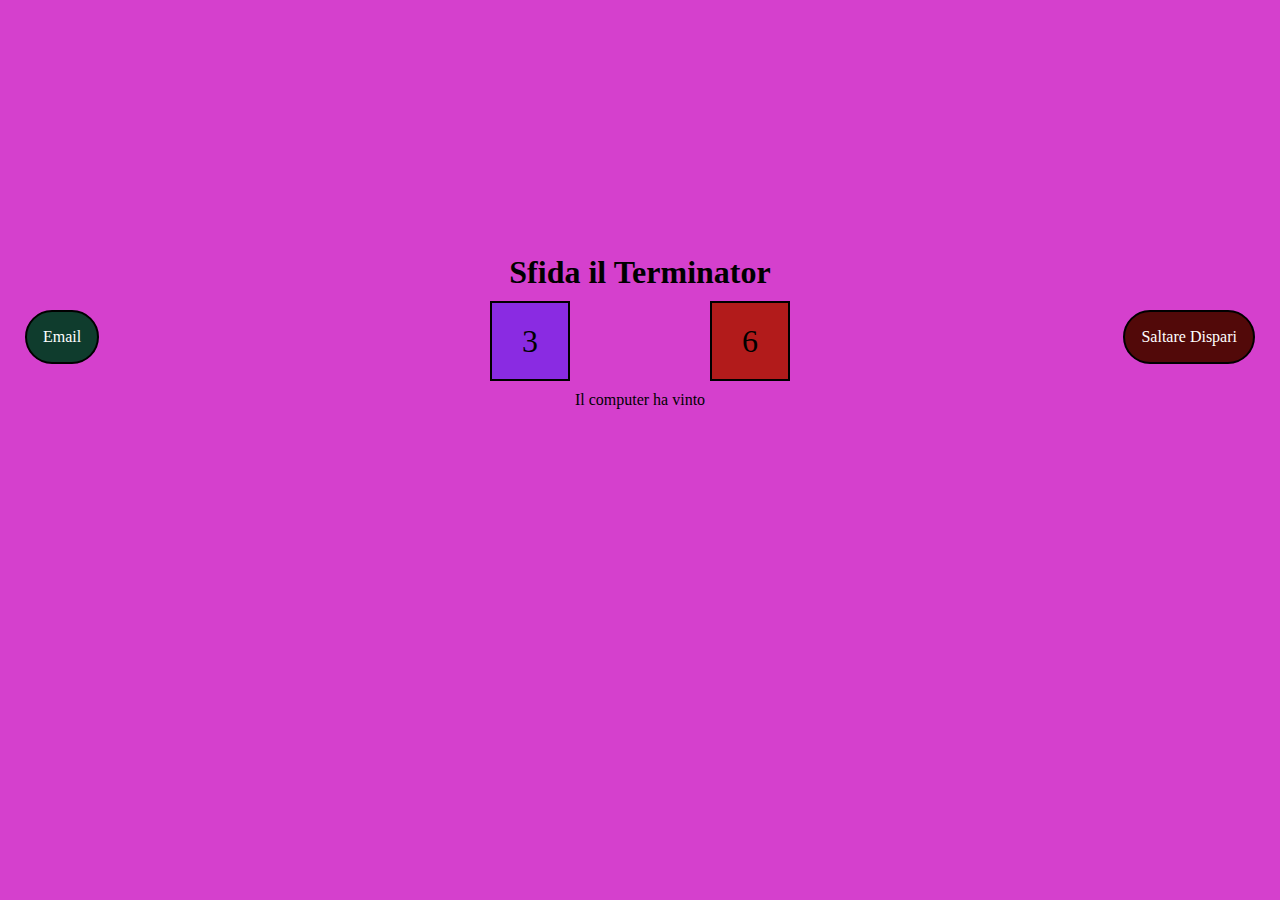
<file: Dadi/index.html>
<!DOCTYPE html>
<html lang="it">
<head>
    <meta charset="UTF-8">
    <meta name="viewport" content="width=device-width, initial-scale=1.0">
    <title>Dadi</title>
    <link rel="stylesheet" href="./css/style.css">
</head>
<body>
    <header>
        <a id="sinistra" href="../Email/index.html">Email</a>
        <a id="destra" href="../Saltare Dispari/index.html">Saltare Dispari</a>
    </header>
    <main>
        <h1>Sfida il Terminator</h1>
        <div class="container">
            <div id="usernumber" class="row"></div>
            <div id="computernumber" class="row"></div>
        </div>
        <div id="risultato"></div>
    </main>
    <script src="./js/script.js"></script>
</body>
</html>
</file>
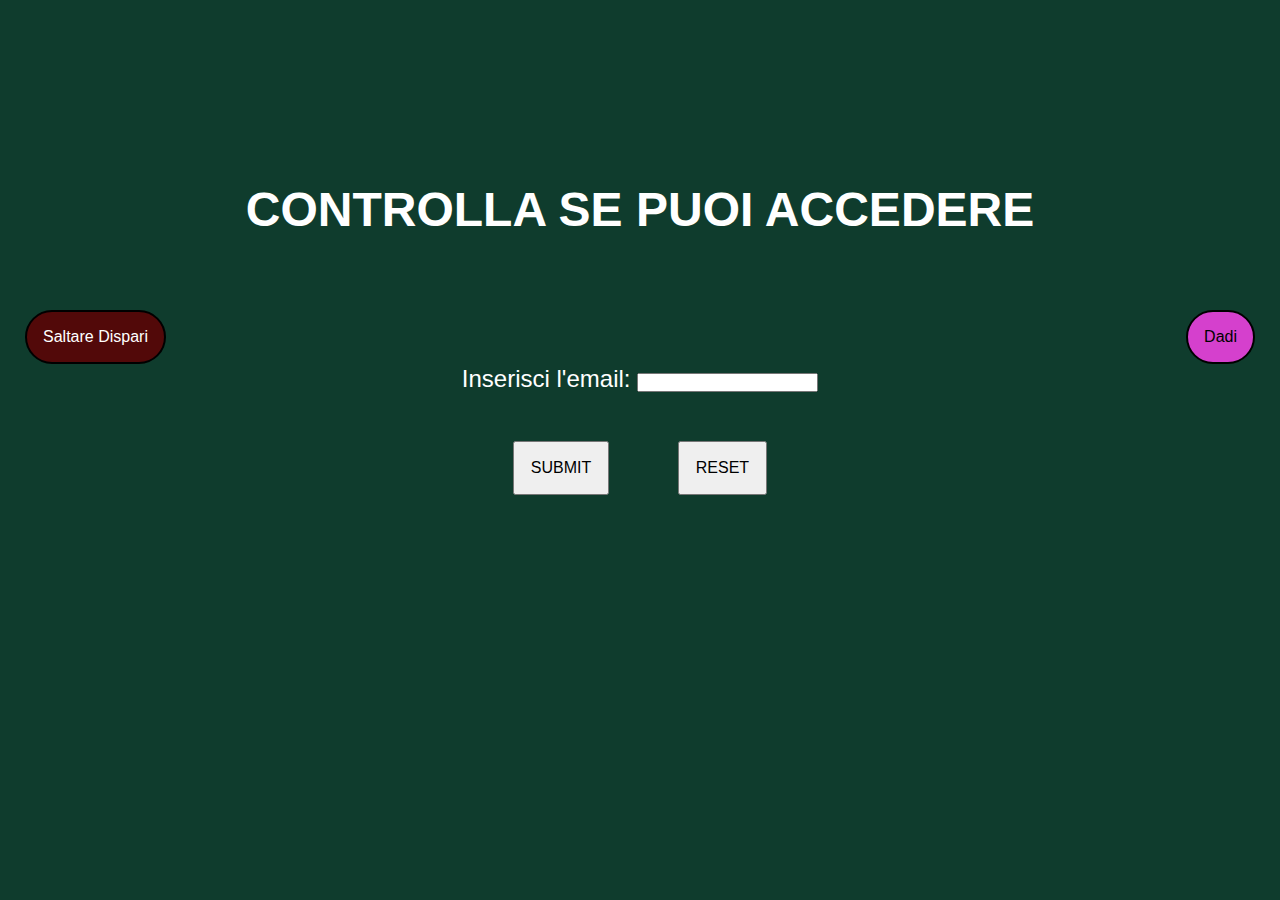
<file: Email/index.html>
<!DOCTYPE html>
<html lang="it">
<head>
    <meta charset="UTF-8">
    <meta name="viewport" content="width=device-width, initial-scale=1.0">
    <title>Email</title>
    <link rel="stylesheet" href="css/style.css">
</head>
<body>
    <header>
        <a id="destra" href="../Dadi/index.html">Dadi</a>
        <a id="sinistra" href="../Saltare Dispari/index.html">Saltare Dispari</a>
    </header>
    <main>
        <h1>Controlla se puoi accedere</h1>
        <div class="container">
            <div class="input-email">
                <label for="email" >Inserisci l'email:</label>
                <input type="email" name="email" id="email" required>
            </div>
            <div class="button">
                <input type="submit" value="submit" name="email" id="submit">
                <input type="button" value="reset" name="reset" id="reset">
            </div>
        </div>
        <div id="accesso"></div>
    </main>
    <script src="./js/script.js"></script>
</body>
</html>
</file>
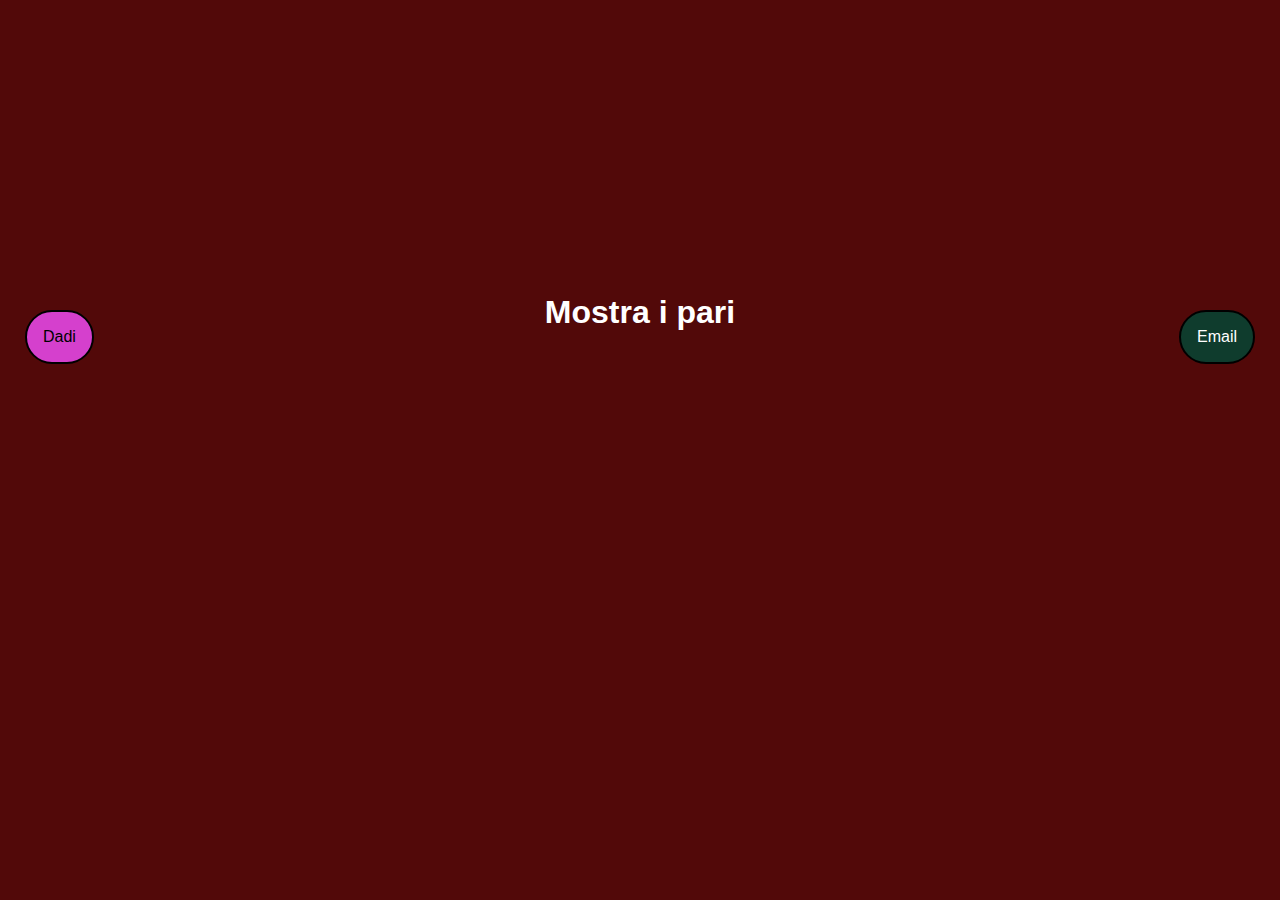
<file: Saltare Dispari/index.html>
<!DOCTYPE html>
<html lang="it">
<head>
    <meta charset="UTF-8">
    <meta name="viewport" content="width=device-width, initial-scale=1.0">
    <title>Saltare dispari</title>
    <link rel="stylesheet" href="css/style.css">
</head>
<body>
    <header>
        <a id="sinistra" href="../Dadi/index.html">Dadi</a>
        <a id="destra" href="../Email/index.html">Email</a>
    </header>
    <main>
        <h1>Mostra i pari</h1>
        <div></div>
    </main>
    <script src="./js/script.js"></script>
</body>
</html>
</file>
<file: Dadi/css/style.css>
*{
    padding: 0;
    margin: 0;
    box-sizing: border-box;
}
body{
    background-color: rgb(213, 64, 205);
}
main{
    display: flex;
    flex-direction: column;
    justify-content: center;
    align-items: center;
    padding: 200px;
}
.container{
    display: flex;
    justify-content: space-between;
    align-items: center;
    width: 300px;
    height: 100px;
    font-size: 2rem;
}
.row{
    border: 2px solid black;
    width: 80px;
    height: 80px;
    display: flex;
    justify-content: center;
    align-items: center;
}
#usernumber{
    background-color: blueviolet;
}
#computernumber{
    background-color: rgb(178, 27, 27);
}
a{
    display: inline-block;
    text-decoration: none;
    border: 2px solid black;
    border-radius: 2rem;
    padding: 1rem;
}
#sinistra{
    position: relative;
    top: 310px;
    left: 25px;
    background-color: #0f3c2d;
    color: white;
}
#destra{
    position: absolute;
    top: 310px;
    right: 25px;
    background-color: rgb(82, 9, 9);
    color: white;
}
</file>
<file: Email/css/style.css>
*{
    padding: 0;
    margin: 0;
    box-sizing: border-box;
}
body{
    font-family: sans-serif;
    background-color: rgb(15, 60, 45);
    color: white;
}
main, .container{
    display: flex;
    flex-direction: column;
    align-items: center;
    padding: 8rem 4rem;
}
h1, #accesso{
    font-size: 3rem;
    font-weight: 700;
    text-transform: uppercase;

}
.input-email {
    padding-bottom: 3rem;
    font-size: 1.5rem;
}

.button > input{
    padding: 1rem;
    font-size: 16px;
    text-transform: uppercase;
    margin: 0 2rem;
}
a{
    display: inline-block;
    text-decoration: none;
    border: 2px solid black;
    border-radius: 2rem;
    padding: 1rem;
}
#sinistra{
    position: relative;
    top: 310px;
    left: 25px;
    background-color: rgb(82, 9, 9);
    color: white;
}
#destra{
    position: absolute;
    top: 310px;
    right: 25px;
    background-color: #d540cd;
    color: black;
}
</file>
<file: Saltare Dispari/css/style.css>
*{
    padding: 0;
    margin: 0;
    box-sizing: border-box;
}
body{
    font-family: sans-serif;
    background-color: rgb(82, 9, 9);
    color: white;
}
main{
    display: flex;
    flex-direction: column;
    align-items: center;
    padding: 240px;
}
h1{
    font-size: 2rem;
    padding-bottom: 2rem;
}
main > div{
    font-size: 1.3rem;
}
a{
    display: inline-block;
    text-decoration: none;
    border: 2px solid black;
    border-radius: 2rem;
    padding: 1rem;
}
#sinistra{
    position: relative;
    top: 310px;
    left: 25px;
    background-color: #d540cd;
    color: black;
}
#destra{
    position: absolute;
    top: 310px;
    right: 25px;
    background-color: #0f3c2d;
    color: white;
}
</file>
